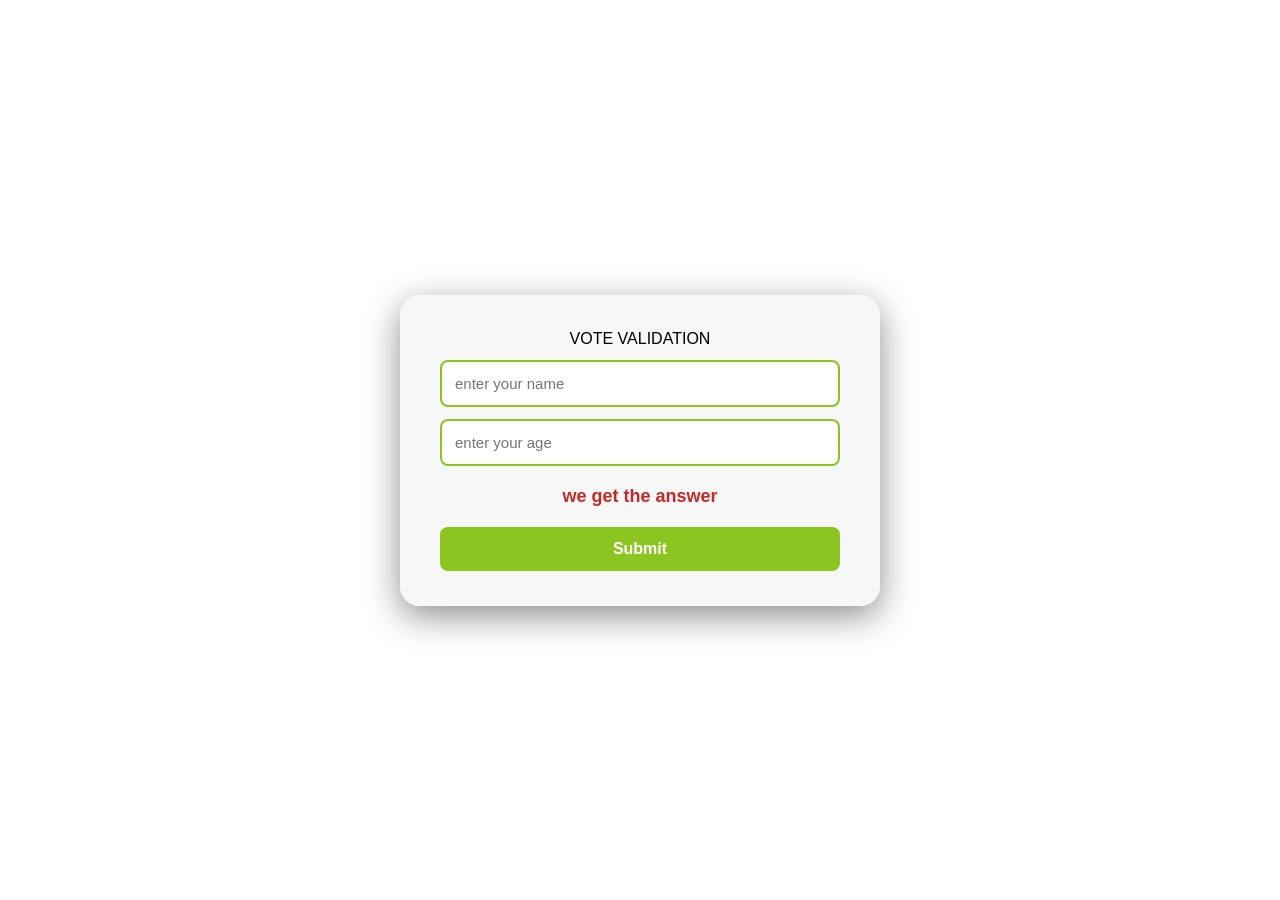
<file: vote.html>
<!DOCTYPE html>
<html lang="en">
<head>
    <meta charset="UTF-8">
    <meta name="viewport" content="width=device-width, initial-scale=1.0">
    <title>Document</title>
    <link rel="stylesheet" href="vote.css">
</head>
<body>
    <div class="card"
    <h2>VOTE VALIDATION</h2>
    
    <input type="text" name="" id="name" placeholder="enter your name">

     <input type="number" name="" id="age" placeholder="enter your age">

     <p id="answer"> we get the answer</p>

     <button onclick="vote()">Submit</button>

      <script src="vote.js"></script></div>
    
    
</body>
</html>
</file>
<file: vote.css>
body {
    margin: 0;
    min-height: 100vh;

    background-image: url("https://www.shutterstock.com/image-vector/election-commission-india-logo-editorial-260nw-2395185111.jpg");
    background-size: cover;
    background-position: cover;
    background-repeat: no-repeat;

    font-family: Arial, sans-serif;

    display: flex;
    justify-content: center;
    align-items: center;
}


/* CARD */
.card {
    width: 400px;
    padding: 35px 40px;

    background: rgba(247, 246, 246, 0.88);

    border-radius: 20px;

    box-shadow: 0 10px 35px rgba(0, 0, 0, 0.45);

    text-align: center;

    backdrop-filter: blur(8px);
}


/* Heading */
.card h3 {
    margin: 0 0 25px 0;

    font-size: 27px;
    color: #123c70;

    text-align: center;
}


/* Name and Age inputs */
.card input {
    display: block;

    width: 100%;
    padding: 13px;

    margin: 12px 0;

    border: 2px solid #8bc51f;
    border-radius: 8px;

    font-size: 15px;

    box-sizing: border-box;

    outline: none;
}


/* Input when clicked */
.card input:focus {
    border-color: #1769aa;
}


/* Answer */
.card p {
    margin: 20px 0;

    color: #c62828;

    font-size: 18px;
    font-weight: bold;

    text-align: center;
}


/* Submit button */
.card button {
    display: block;

    width: 100%;
    padding: 13px;

    margin-top: 10px;

    border: none;
    border-radius: 8px;

    background: #8bc51f;
    color: white;

    font-size: 16px;
    font-weight: bold;

    cursor: pointer;
}


/* Button hover */
.card button:hover {
    background: #6fa817;
}
</file>
